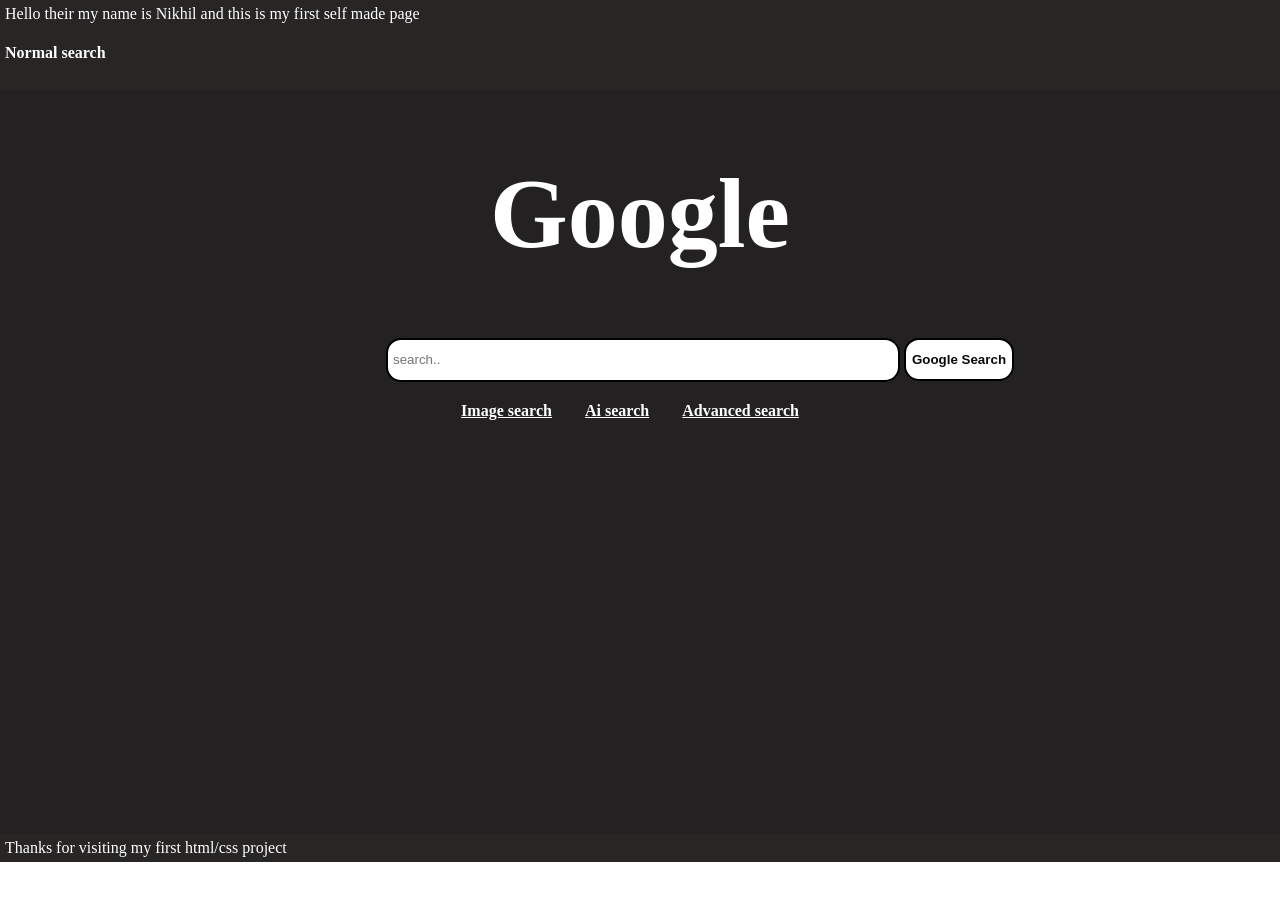
<file: index/index.html>
<!DOCTYPE html>
<html lang="en">
<head>
    <meta charset="UTF-8">
    <meta name="viewport" content="width=device-width, initial-scale=1.0">
    <title>Google search</title>
    <link rel="stylesheet" href="../styleing/style.css">
</head>
<body>
    <header>Hello their my name is Nikhil and this is my first self made page <h4>Normal search</h4> </header>
    <main>
    <div>
        
         <div id="Google">
            <h1>Google</h1>
        </div>

        <div id="form">
            <form action="https://www.google.com/search">
            <input id="Search_bar" type="text" name="q" placeholder="search.."  > 
            <input type="submit" value="Google Search" id="submit" >
            <div id="link"> 
                <a href="image.html" class="links"  style="padding-right: 30px;">Image search</a>
                <a href="ai_search.html" class="links" style="padding-right: 30px;">Ai search</a>
                <a href="adv_search.html" class="links">Advanced search</a>
            </div>
            </form>
        </div>
        
    </div>
    </main>
    <div id="empty_space"> </div>
    <footer id="footer"> Thanks for visiting my first html/css project</footer>
    
</body>

</html>
</file>
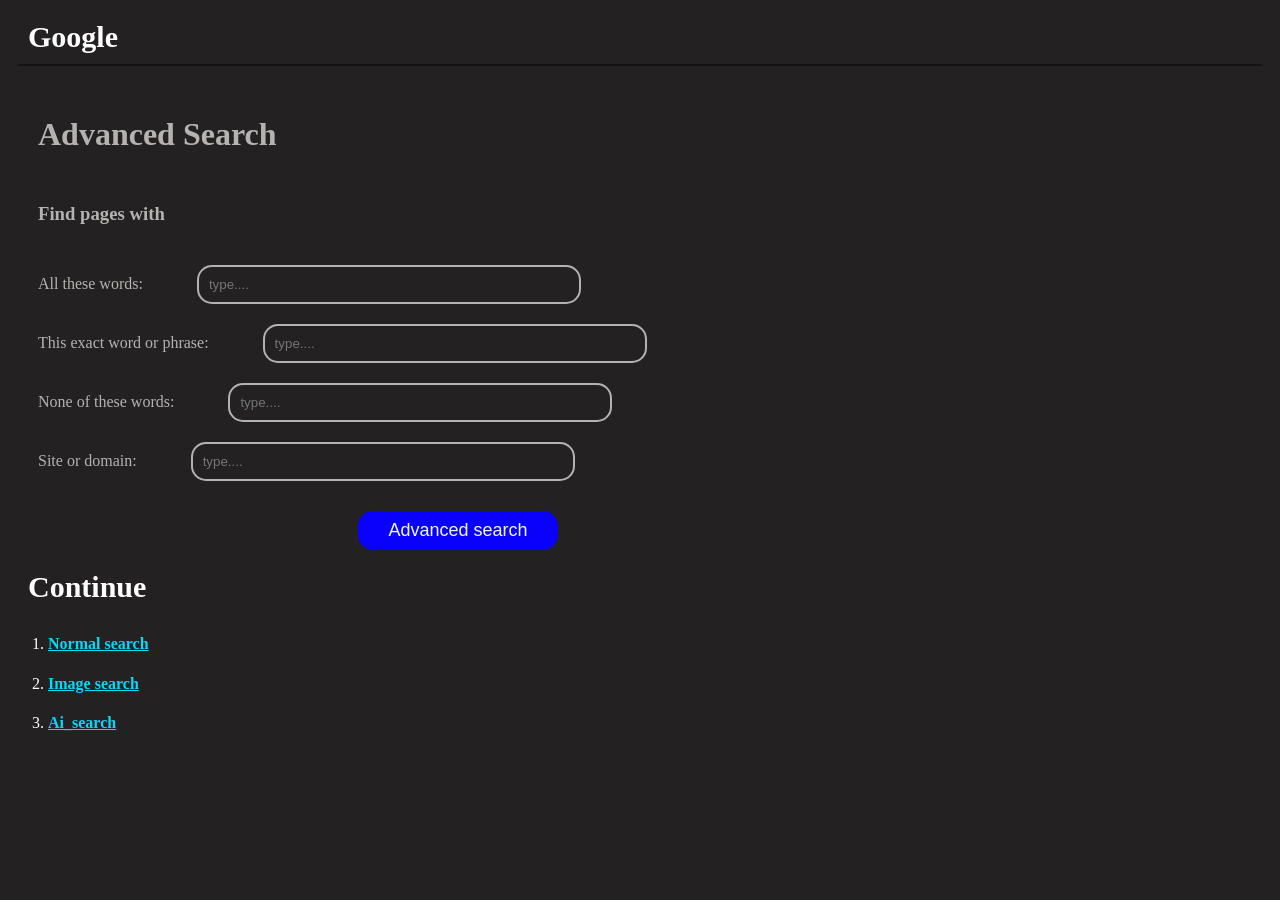
<file: index/adv_search.html>
<!DOCTYPE html>
<html lang="en">
<head>
    <meta charset="UTF-8">
    <meta name="viewport" content="width=device-width, initial-scale=1.0">
    <title>advanced_search</title>
    <link rel="stylesheet" href="../styleing/style_adv.css">
</head>
<body>
    <header id="Google"  style="border: 100%;border-bottom:2px solid rgb(20, 20, 20) ;">Google</header>
    <!-- <hr style="border: ; width:100vh;"> -->
    <main>
    <div id="form">
        <form action="https://www.google.com/search">
            <h1>Advanced Search</h1>
 
            <h3>Find pages with</h3>

            <div class="lable_place">
            <label for="all" class="Text">All these words:</label>
            <input id="all" type="text" name="as_q" placeholder="type...." class="placeholder">
            </div>

            <div class="lable_place">
            <label for="exact" class="Text">This exact word or phrase:</label>
            <input id="exact" type="text" name="as_epq" placeholder="type...." class="placeholder">
            </div>

            <div class="lable_place">
            <label for="none" class="Text">None of these words:</label>
            <input id="none" type="text" name="as_eq" placeholder="type...." class="placeholder">
            </div>

            <div class="lable_place">
            <label for="site" class="Text">Site or domain:</label>
            <input id="site" type="text" name="as_sitesearch" placeholder="type...." class="placeholder">
            </div>

            <div id="submit_div">
                <input type="submit" id="submit" value="Advanced search">
            </div>
     </form>
     
    </div>
        
    </div>
    </main>
    
    <footer>
        <div>
           <h2 id="Continue">Continue</h2>
           <OL>
            <li><a href="index.html"><h4>Normal search</h4></a></li>
            <li><a href="Image.html"><h4>Image search</h4></a></li>
            <li><a href="ai_search.html"><h4>Ai_search</h4></a></li>
           </OL> 
        </div>
    
    
    </footer>
    
</body>

</html>
</file>
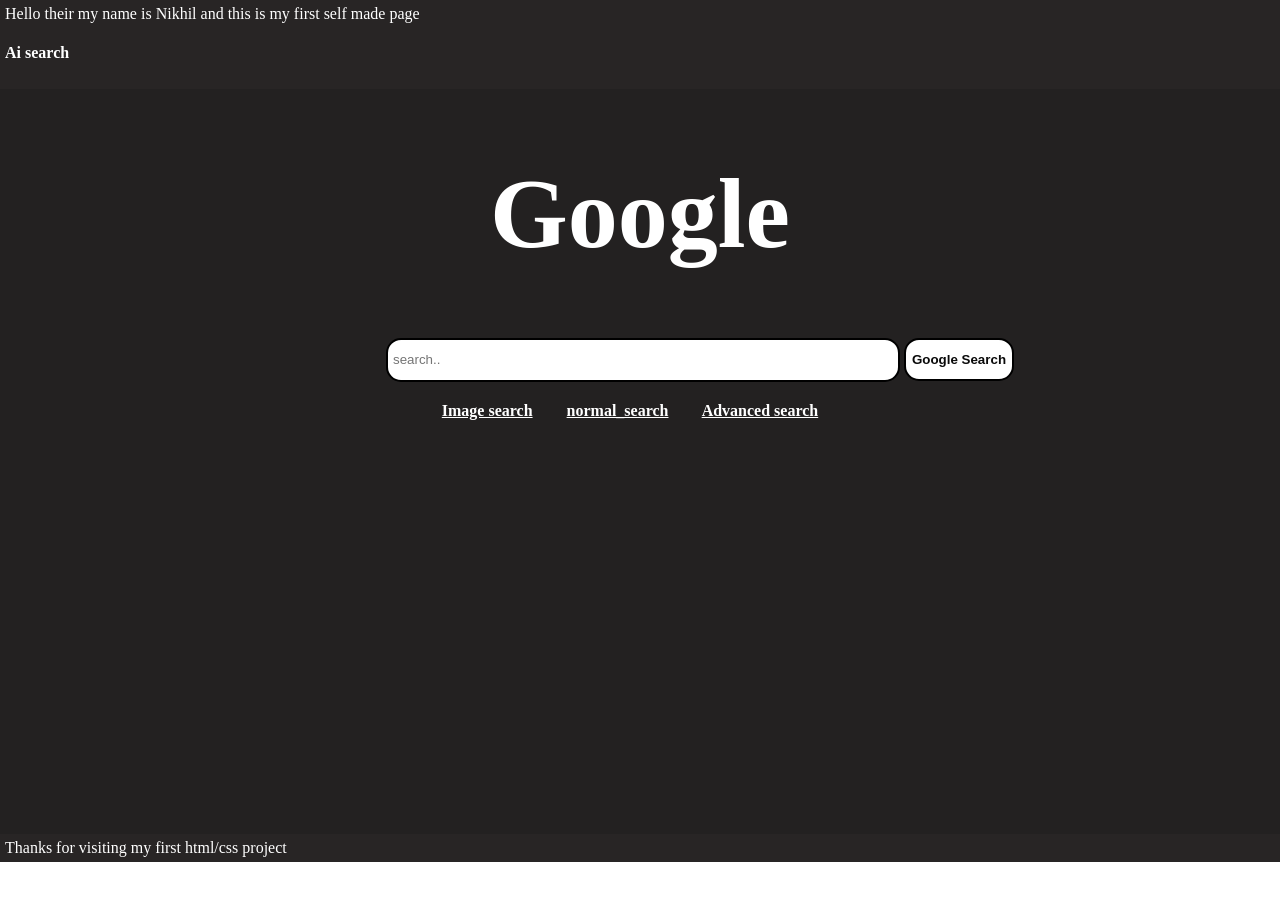
<file: index/ai_search.html>
<!DOCTYPE html>
<html lang="en">
<head>
    <meta charset="UTF-8">
    <meta name="viewport" content="width=device-width, initial-scale=1.0">
    <title>Ai mode search</title>
    <link rel="stylesheet" href="../styleing/style.css">
</head>
<body>
    <header>Hello their my name is Nikhil and this is my first self made page  <h4>Ai search</h4></header>
    <main>
    <div>
        
         <div id="Google">
            <h1>Google</h1>
        </div>

        <div id="form">
            <form action="https://www.google.com/search">
            <input type="hidden" name="udm" value="50">
            <input id="Search_bar" type="text" name="q" placeholder="search.."  > 
            <input type="submit" value="Google Search" id="submit" >
            <div id="link"> 
                <a href="image.html" class="links"  style="padding-right: 30px;">Image search</a>
                <a href="index.html" class="links" style="padding-right: 30px;">normal_search</a>
                <a href="adv_search.html" class="links">Advanced search</a>
            </div>
            </form>
        </div>
        
    </div>
    </main>
    <div id="empty_space"> </div>
    <footer id="footer"> Thanks for visiting my first html/css project</footer>
    
</body>

</html>
</file>
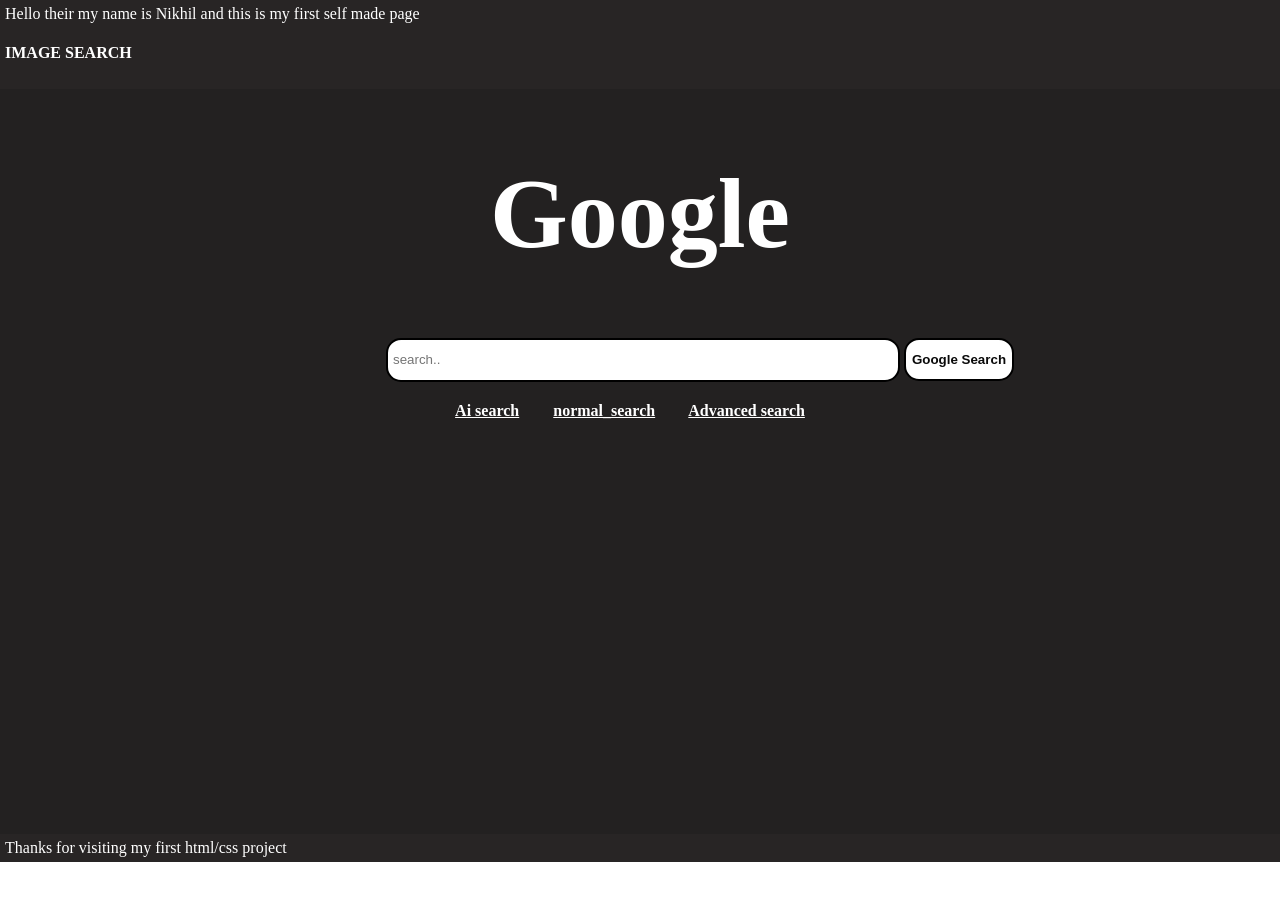
<file: index/Image.html>
<!DOCTYPE html>
<html lang="en">
<head>
    <meta charset="UTF-8">
    <meta name="viewport" content="width=device-width, initial-scale=1.0">
    <title>Image search</title>
    <link rel="stylesheet" href="../styleing/style.css">
</head>
<body>
    <header>Hello their my name is Nikhil and this is my first self made page  <h4>IMAGE SEARCH</h4> </header>
       <main>
    <div>
        
         <div id="Google">
            <h1>Google</h1>
        </div>

        <div id="form">
            <form action="https://www.google.com/search">
            <input type="hidden" name="udm" value="2">
            <input id="Search_bar" type="text" name="q" placeholder="search.."  > 
            <input type="submit" value="Google Search" id="submit" >
            <div id="link"> 
                <a href="ai_search.html" class="links"  style="padding-right: 30px;">Ai search</a>
                <a href="index.html" class="links" style="padding-right: 30px;">normal_search</a>
                <a href="adv_search.html" class="links">Advanced search</a>
            </div>

             
            </form>
        </div>
        
    </div>
    </main>
    <div id="empty_space"> </div>
    <footer id="footer"> Thanks for visiting my first html/css project</footer>
    
</body>

</html>
</file>
<file: styleing/style.css>
body main div #form #submit, body main div #form #Search_bar {
  border-radius: 15px;
  border: 2px solid black;
}

body #footer, body header {
  font: 800;
  color: #fff;
  font-family: "Product Sans";
  padding: 5px;
  background-color: rgb(40, 37, 37);
}

body {
  margin: 0;
  display: flex;
  flex-direction: column;
}
body main {
  background-color: rgb(35, 33, 33);
  flex: 1;
  text-align: center;
  min-height: 82.8vh;
  min-width: 100vh;
}
body main div #Google {
  font-family: "Product Sans";
  color: white;
  font-size: 50px;
  font-weight: 900;
  text-align: center;
}
body main div #form {
  font-size: medium;
  padding-left: 120px;
  text-align: center;
}
body main div #form #Search_bar {
  background-color: #fff;
  width: 500px;
  height: 30px;
  padding: 5px;
}
body main div #form #submit {
  width: 110px;
  background-color: #fff;
  color: rgb(10, 10, 10);
  font-weight: bolder;
  height: 42.5px;
  padding: 5px;
}
body main div #form #submit:hover {
  background-color: rgb(174, 174, 248);
}
body main div #form #link {
  padding-right: 140px;
  margin-top: 20px;
  font-weight: 900;
  font-family: "Product Sans";
}
body main div #form #link .links {
  color: white;
}
body main div #form #link .links:hover {
  color: rgb(174, 174, 248);
}/*# sourceMappingURL=style.css.map */
</file>
<file: styleing/style_adv.css>
body footer div #Continue, body #Google {
  font-family: "Product Sans";
  color: white;
  font-size: 30px;
  font-weight: 900;
  padding: 10px;
  margin: 10px;
}

body {
  background-color: rgb(35, 33, 33);
}
body main #form {
  margin-top: 30px;
}
body main #form h1, body main #form .Text, body main #form h3 {
  margin: 10px;
  color: rgba(210, 205, 205, 0.845);
  padding: 20px;
}
body main #form .Text {
  margin-right: 20px;
}
body main #form .placeholder {
  background-color: rgb(35, 33, 33);
  border: 2px solid rgba(210, 205, 205, 0.845);
  border-radius: 15px;
  margin: 10px;
  padding: 10px;
  width: 40vh;
  align-items: center;
  color: rgba(210, 205, 205, 0.845);
}
body main #form #submit_div {
  text-align: left;
  margin-top: 20px;
  margin-left: 350px;
}
body main #form #submit_div #submit {
  font-size: large;
  border-radius: 15px;
  padding: 7px;
  width: 200px;
  color: aliceblue;
  border: 2px solid rgb(9, 1, 251);
  background-color: rgb(9, 1, 251);
}
body main #form #submit_div #submit:hover {
  background-color: rgb(0, 0, 4);
}
body footer {
  position: relative;
}
body footer div ol {
  color: #fff;
}
body footer div ol a {
  color: rgb(6, 217, 250);
}/*# sourceMappingURL=style_adv.css.map */
</file>
